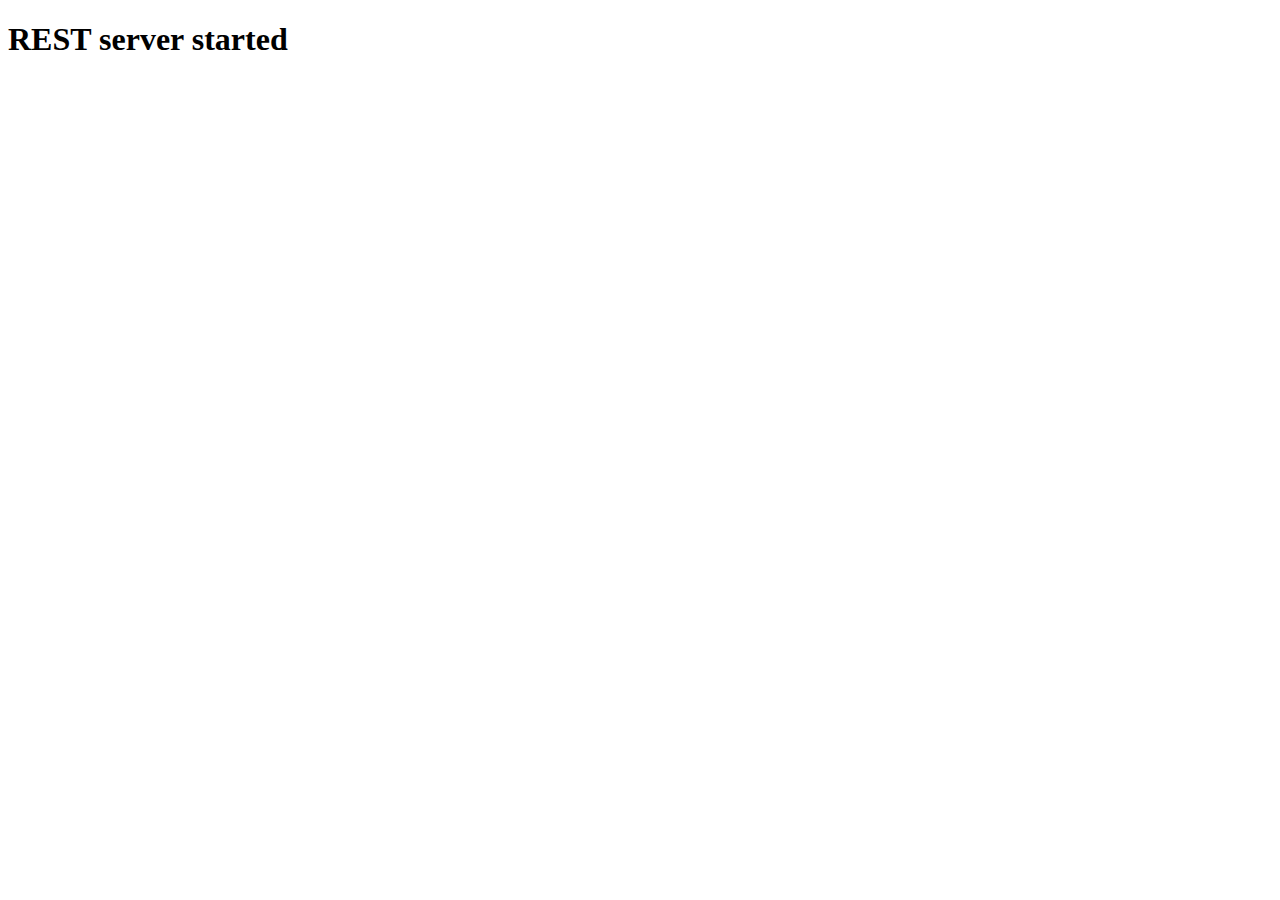
<file: PWA_Banque_RestServer/src/main/webapp/index.html>
<!DOCTYPE html>
<html>
    <head>
        <title>Start Page</title>
        <meta http-equiv="Content-Type" content="text/html; charset=UTF-8">
    </head>
    <body>
        <h1>REST server started</h1>
    </body>
</html>
</file>
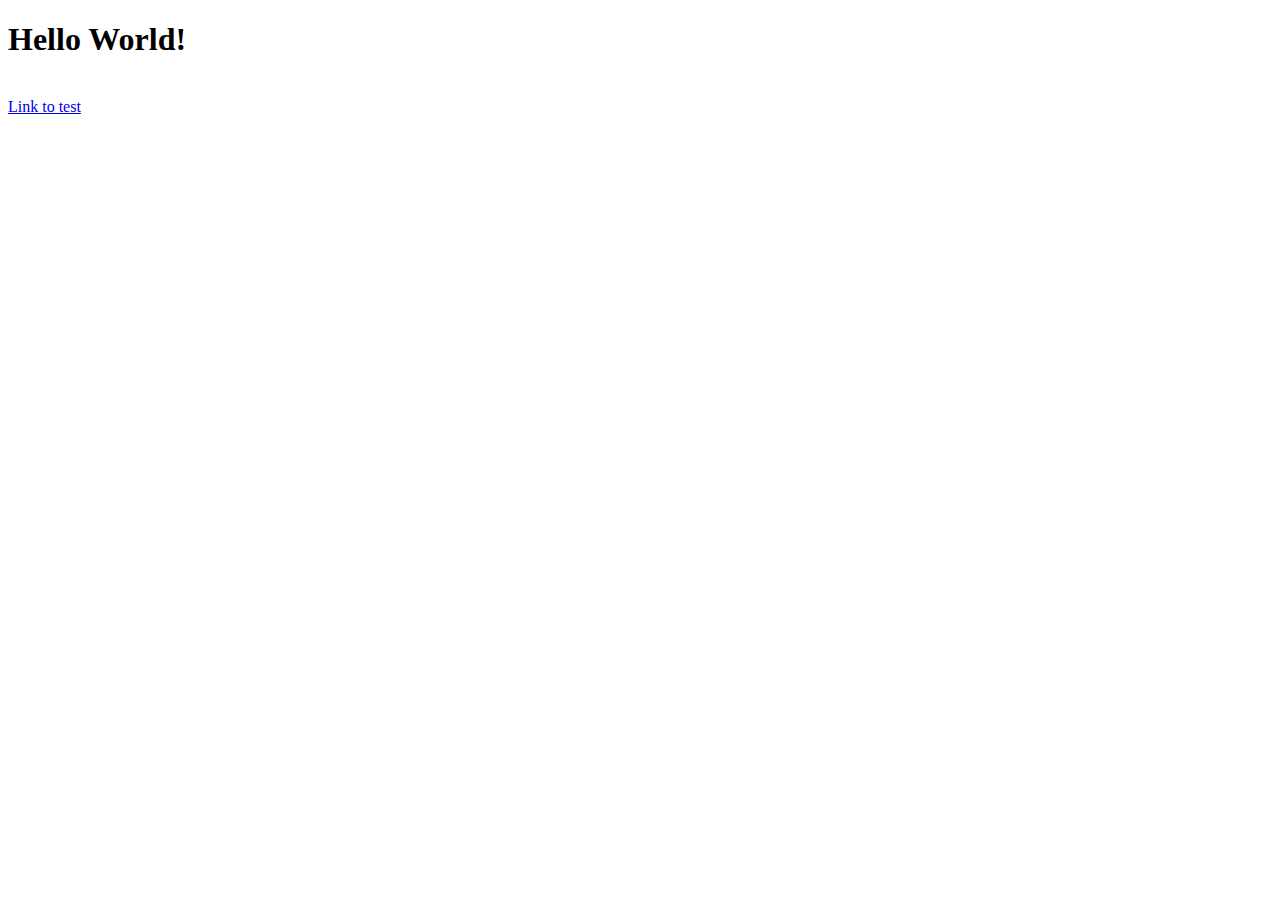
<file: PWA_Banque_No_Secure/src/main/webapp/WEB-INF/index.html>
<!DOCTYPE html>
<html>
    <head>
        <title>Start Page</title>
        <meta http-equiv="Content-Type" content="text/html; charset=UTF-8">
    </head>
    <body>
        <h1>Hello World!</h1> <br >
        <a href="/Liste">Link to test</a>
    </body>
</html>
</file>
